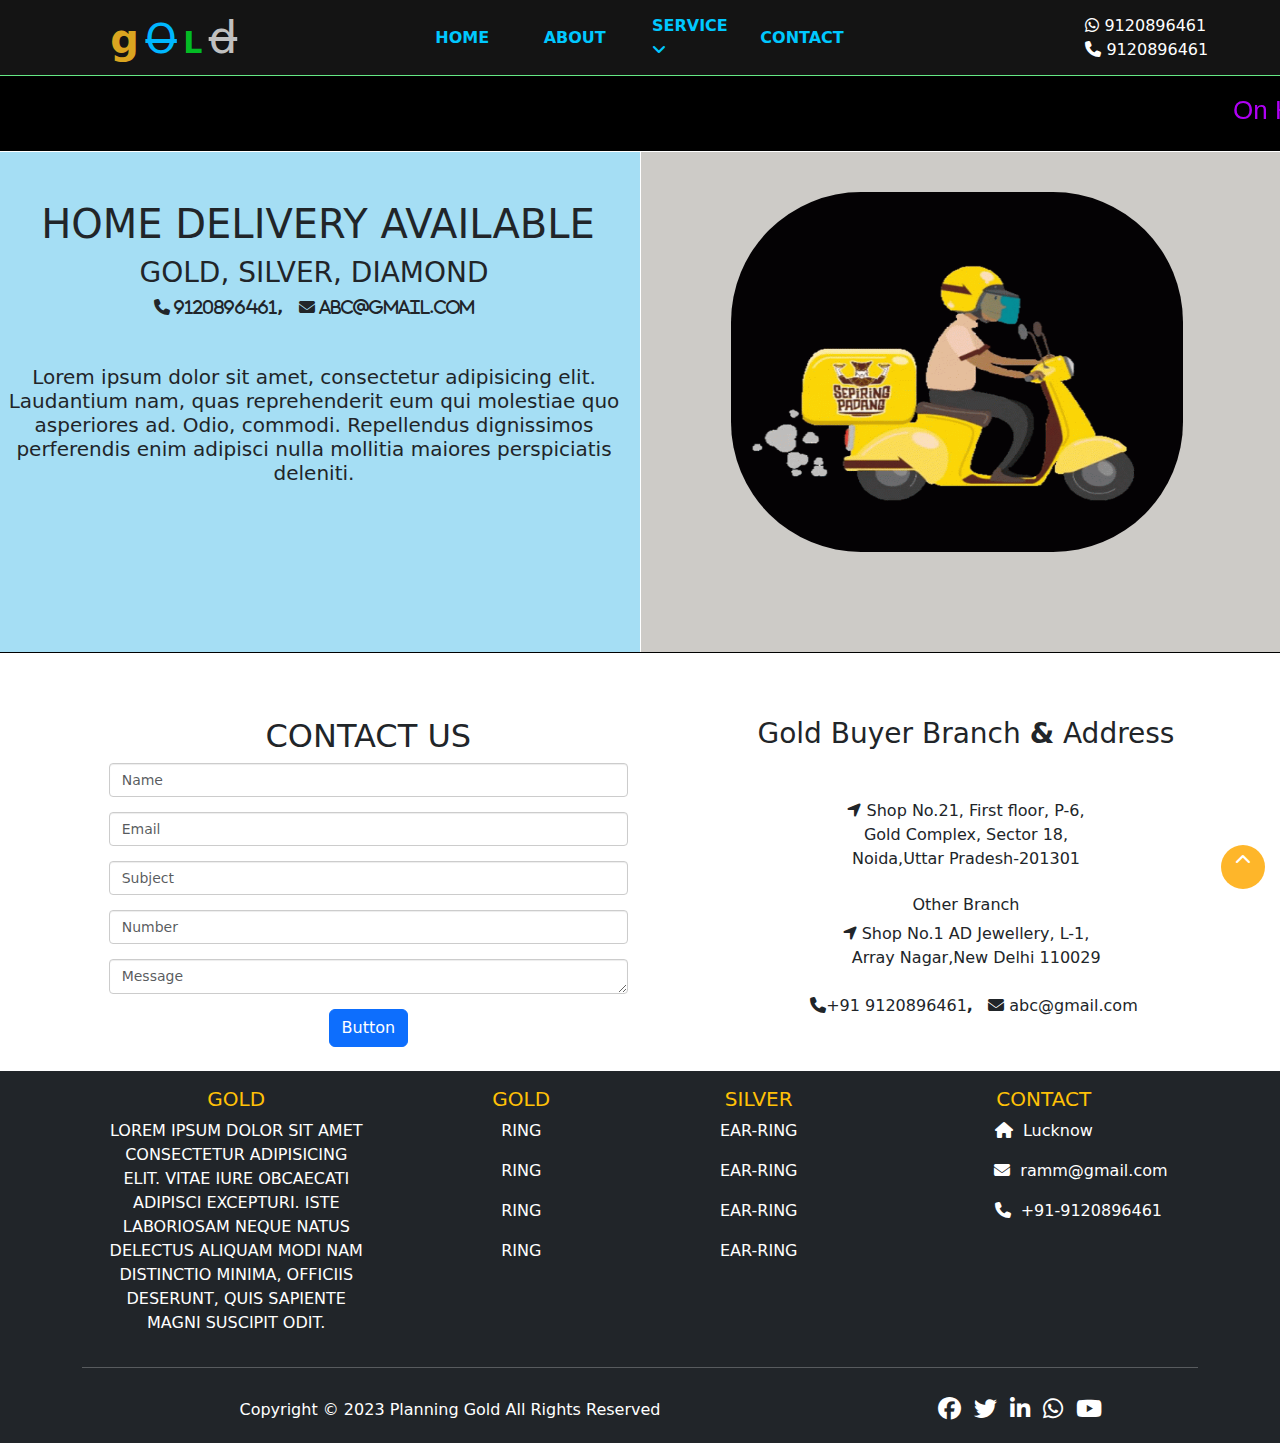
<file: contact.html>
<!DOCTYPE html>
<html lang="en">

<head>
       <meta charset="UTF-8">
       <meta name="viewport" content="width=device-width, initial-scale=1.0">
       <title>Document</title>
       <link href="https://cdn.jsdelivr.net/npm/bootstrap@5.3.3/dist/css/bootstrap.min.css" rel="stylesheet"
              integrity="sha384-QWTKZyjpPEjISv5WaRU9OFeRpok6YctnYmDr5pNlyT2bRjXh0JMhjY6hW+ALEwIH"
              crossorigin="anonymous" />
       <script src="https://cdn.jsdelivr.net/npm/bootstrap@5.3.3/dist/js/bootstrap.bundle.min.js"></script>
       <script src="https://cdn.jsdelivr.net/npm/font-awesome@4.7.0/css/font-awesome.css"></script>
       <link rel="stylesheet" href="index.css" />
       <link href="https://cdnjs.cloudflare.com/ajax/libs/font-awesome/6.4.2/css/all.min.css" type="text/css"
              rel="stylesheet" />
       <link rel="stylesheet" href="contact.css">
</head>

<body>
       <!-- nav bar start -->
       <div>
              <nav>
                     <div class="row A">
                            <div class="col-sm-1"></div>
                            <div class="col-sm-3 logo">
                                   <b class="g">g</b>
                                   <del class="o">O</del>
                                   <b class="l">L</b>
                                   <del class="D">d</del>
                            </div>
                            <div class="col-sm-1 AAA"><a href="index.html">HOME</a></div>
                            <div class="col-sm-1 AAA"><a href="about.html">ABOUT</a></div>
                            <div class="col-sm-1 navlink angledownIcon AAA">
                                   SERVICE
                                   <i class="fa-solid fa-angle-down"></i>
                                   <div class="moreoptionDisplay-container">
                                          <div class="moreoption-content">
                                                 <div class="moreoption"><a href="Gold.html">GOLD</a></div>
                                                 <div class="moreoption"><a href="Silver.html">SILVER</a></div>
                                                 <div class="moreoption"><a href="Diamond.html">DIAMOND</a></div>
                                          </div>
                                   </div>

                            </div>
                            <div class="col-sm-1 AAA"><a href="contact.html">CONTACT</a></div>
                            <div class="col"></div>
                            <div class="col-sm-2 wts">
                                   <i class="fa-brands fa-whatsapp"></i>
                                   9120896461

                                   <br>
                                   <i class="fa-solid fa-phone"></i> 9120896461
                            </div>
                     </div>
              </nav>
       </div>

       <!-- nav bar end -->

       <!-- for line -->
       <div style="border-bottom: 1px solid rgb(101, 232, 133)"></div>

       <!-- second slider in marquee start  -->
       <div class="marquee">
              <div class="col-sm-12 bottom-marquee">
                     <!-- behavior='alternate' -->
                     <marquee class="blink">
                            <span>On Holi Biggest Discount On Every Product. Hurry Up Contact and
                                   Visit Our Shop and Purchase Online.</span>
                     </marquee>
              </div>
       </div>
       <div style="border-bottom: 1px solid rgb(255, 255, 255)"></div>

       <div class="row buy-section">
              <div class="col-sm-6 text-center h-home">
                     <h1 class="mt-5 ms-2">HOME DELIVERY AVAILABLE</h1>
                     
                     <h3>GOLD, SILVER, DIAMOND </h3>

                     <div class="contact-section">
                            <h6>
                            <i class="fa-solid fa-phone"> 9120896461</i><b>,</b> &nbsp;
                             <i class="fa-solid fa-envelope"> abc@gmail.com</i>
                            </h6>
                      </div>
                      <h5 class="mt-5 text-center" style="font-weight: 400;">Lorem ipsum dolor sit amet, consectetur adipisicing elit. Laudantium nam, quas reprehenderit eum qui molestiae quo asperiores ad. Odio, commodi. Repellendus dignissimos perferendis enim adipisci nulla mollitia maiores perspiciatis deleniti.</h5>
              </div>
              <div class="col-sm-1 ver"></div>
              <div class="col-sm-4 delivery-gif">
                     <div><img src="delivery2.gif" alt=""></div>
              </div>
              <div class="col-sm-1"></div>


       </div>
       <div style="border-bottom: 1px solid rgb(0, 0, 0)"></div>

       <div class="row contact-row">
              <div class="col-sm-1"></div>
              <div class="col-sm-5 text-center">

                     <div>
                            <h2>CONTACT US</h2>
                     </div>
                     <form class="contact-form">
                            <div class="form-group">
                                   <input class="form-control" type="text" placeholder="Name">
                            </div>

                            <div class="form-group">
                                   <input class="form-control" type="text" placeholder="Email">
                            </div>

                            <div class="form-group">
                                   <input class="form-control" type="text" placeholder="Subject">
                            </div>

                            <div class="form-group">
                                   <input class="form-control" type="number" placeholder="Number">
                            </div>

                            <div class="form-group">
                                   <textarea class="form-control" name="Message" placeholder="Message"></textarea>
                            </div>
                            <input type="submit" name="button" value="Button" class="btn btn-primary ">

                     </form>
              </div>
              <div class="col-sm-6 text-center">
                     <h3 class="text-center" style="text-align: justify; font-weight: 400;">Gold Buyer Branch <b>&</b> Address</h3>
                     <div>
                     <div class="mt-5">
                            <i class="fa-solid fa-location-arrow"></i> Shop No.21, First floor, P-6, <br>Gold Complex, Sector 18,
                            <br> 
                            Noida,Uttar Pradesh-201301
                     </div>
                     <div class="mt-4">
                            <h6>Other Branch</h6>
                            <i class="fa-solid fa-location-arrow"></i> Shop No.1 AD Jewellery, L-1,<br> &nbsp; &nbsp; Array Nagar,New Delhi 110029
                     </div>
                            <div class="mt-4 ms-3">
                             <i class="fa-solid fa-phone"></i>+91 9120896461<b>,</b> &nbsp;
                             <i class="fa-solid fa-envelope"></i> abc@gmail.com
                            </div>
                     </div>
              </div>

       </div>
       <br>





       <!-- footer start -->

       <footer class="bg-dark text-white">
              <div class="container text-center text-md-left">
                     <div class="row text-center text-md-left">
                            <div class="col-md-3 col-lg-3 col-xl-3 mx-auto mt-3">
                                   <h5 class="text-uppercase md-4 font-weight-bold text-warning">
                                          Gold
                                   </h5>
                                   <p class="text-center text-uppercase" style="text-align: justify;">
                                          Lorem ipsum dolor sit amet consectetur adipisicing elit. Vitae iure obcaecati
                                          adipisci excepturi. Iste laboriosam neque natus delectus aliquam modi nam
                                          distinctio minima, officiis deserunt, quis sapiente magni suscipit odit.
                                   </p>
                            </div>
                            <div class="col-md-2 col-lg-2 clo-xl-2 mx-auto mt-3">
                                   <h5 class="text-uppercase md-4 font-weight-bold text-warning text-center">
                                          GOLD
                                   </h5>

                                   <p>
                                          <a href="#" class="text-white" id="card-para-p">RING</a>
                                   </p>

                                   <p>
                                          <a href="#" class="text-white" id="card-para-p">RING</a>
                                   </p>

                                   <p>
                                          <a href="#" class="text-white" id="card-para-p">RING</a>
                                   </p>

                                   <p>
                                          <a href="#" class="text-white" id="card-para-p">RING</a>
                                   </p>
                            </div>
                            <div class="col-md-3 col-lg-2 col-xl-2 mx-auto mt-3">
                                   <h5 class="text-uppercase md-4 font-weight-bold text-warning text-center"
                                          id="card-para-h">
                                          SILVER
                                   </h5>

                                   <p>
                                          <a href="#" class="text-white" id="card-para-p">EAR-RING</a>
                                   </p>

                                   <p>
                                          <a href="#" class="text-white" id="card-para-p">EAR-RING</a>
                                   </p>

                                   <p>
                                          <a href="#" class="text-white" id="card-para-p">EAR-RING</a>
                                   </p>

                                   <p>
                                          <a href="#" class="text-white" id="card-para-p">EAR-RING</a>
                                   </p>
                            </div>

                            <div class="col-md-4 col-lg-2 col-xl-3 mx-auto mt-3">
                                   <h5 class="text-uppercase md-4 font-weight-bold text-warning">
                                          Contact
                                   </h5>

                                   <p><i class="fas fa-home mr-3"></i>&nbsp;&nbsp;Lucknow</p>

                                   <p>
                                          &emsp; &emsp;&emsp; &emsp;<i
                                                 class="fas fa-envelope mr-3"></i>&nbsp;&nbsp;ramm@gmail.com
                                   </p>

                                   <p>
                                          &emsp; &emsp;&emsp;&emsp;<i
                                                 class="fas fa-phone mr-3"></i>&nbsp;&nbsp;+91-9120896461
                                   </p>
                            </div>
                     </div>
                     <hr class="mb-4" />

                     <div class="row align-items-center">
                            <div class="col-md-7 col-lg-8">
                                   <p>
                                          Copyright © 2023 Planning Gold All Rights Reserved
                                          <a herf="#" style="text-decoration: none">
                                                 <!--                                                 <strong class="text-warning">Soul</strong>-->
                                          </a>
                                   </p>
                            </div>

                            <div class="col-md-5 col-lg-4">
                                   <div class="text-center text-md-right">
                                          <ul class="list-unstyled list-inline">
                                                 <li class="list-inline-item">
                                                        <a href="https://www.facebook.com/" target="blank"
                                                               class="btn-floating btn-sm text-white footer-button"
                                                               style="font-size: 23px"><i
                                                                      class="fab fa-facebook"></i></a>
                                                 </li>

                                                 <li class="list-inline-item">
                                                        <a href="https://twitter.com/" target="blank"
                                                               class="btn-floating btn-sm text-white footer-button"
                                                               style="font-size: 23px"><i
                                                                      class="fab fa-twitter"></i></a>
                                                 </li>

                                                 <li class="list-inline-item">
                                                        <a href="https://in.linkedin.com/" target="blank"
                                                               class="btn-floating btn-sm text-white footer-button"
                                                               style="font-size: 23px"><i
                                                                      class="fab fa-linkedin-in"></i></a>
                                                 </li>

                                                 <li class="list-inline-item">
                                                        <a href="https://web.whatsapp.com/" target="blank"
                                                               class="btn-floating btn-sm text-white"
                                                               style="font-size: 23px"><i
                                                                      class="fab fa-whatsapp"></i></a>
                                                 </li>

                                                 <li class="list-inline-item">
                                                        <a href="https://www.youtube.com/" target="blank"
                                                               class="btn-floating btn-sm text-white"
                                                               style="font-size: 23px"><i
                                                                      class="fab fa-youtube"></i></a>
                                                 </li>
                                          </ul>
                                   </div>
                            </div>
                     </div>
              </div>
       </footer>




       <a href="#" class="back-to-top"><i class="fa fa-chevron-up"></i></a>



</body>

</html>
</file>
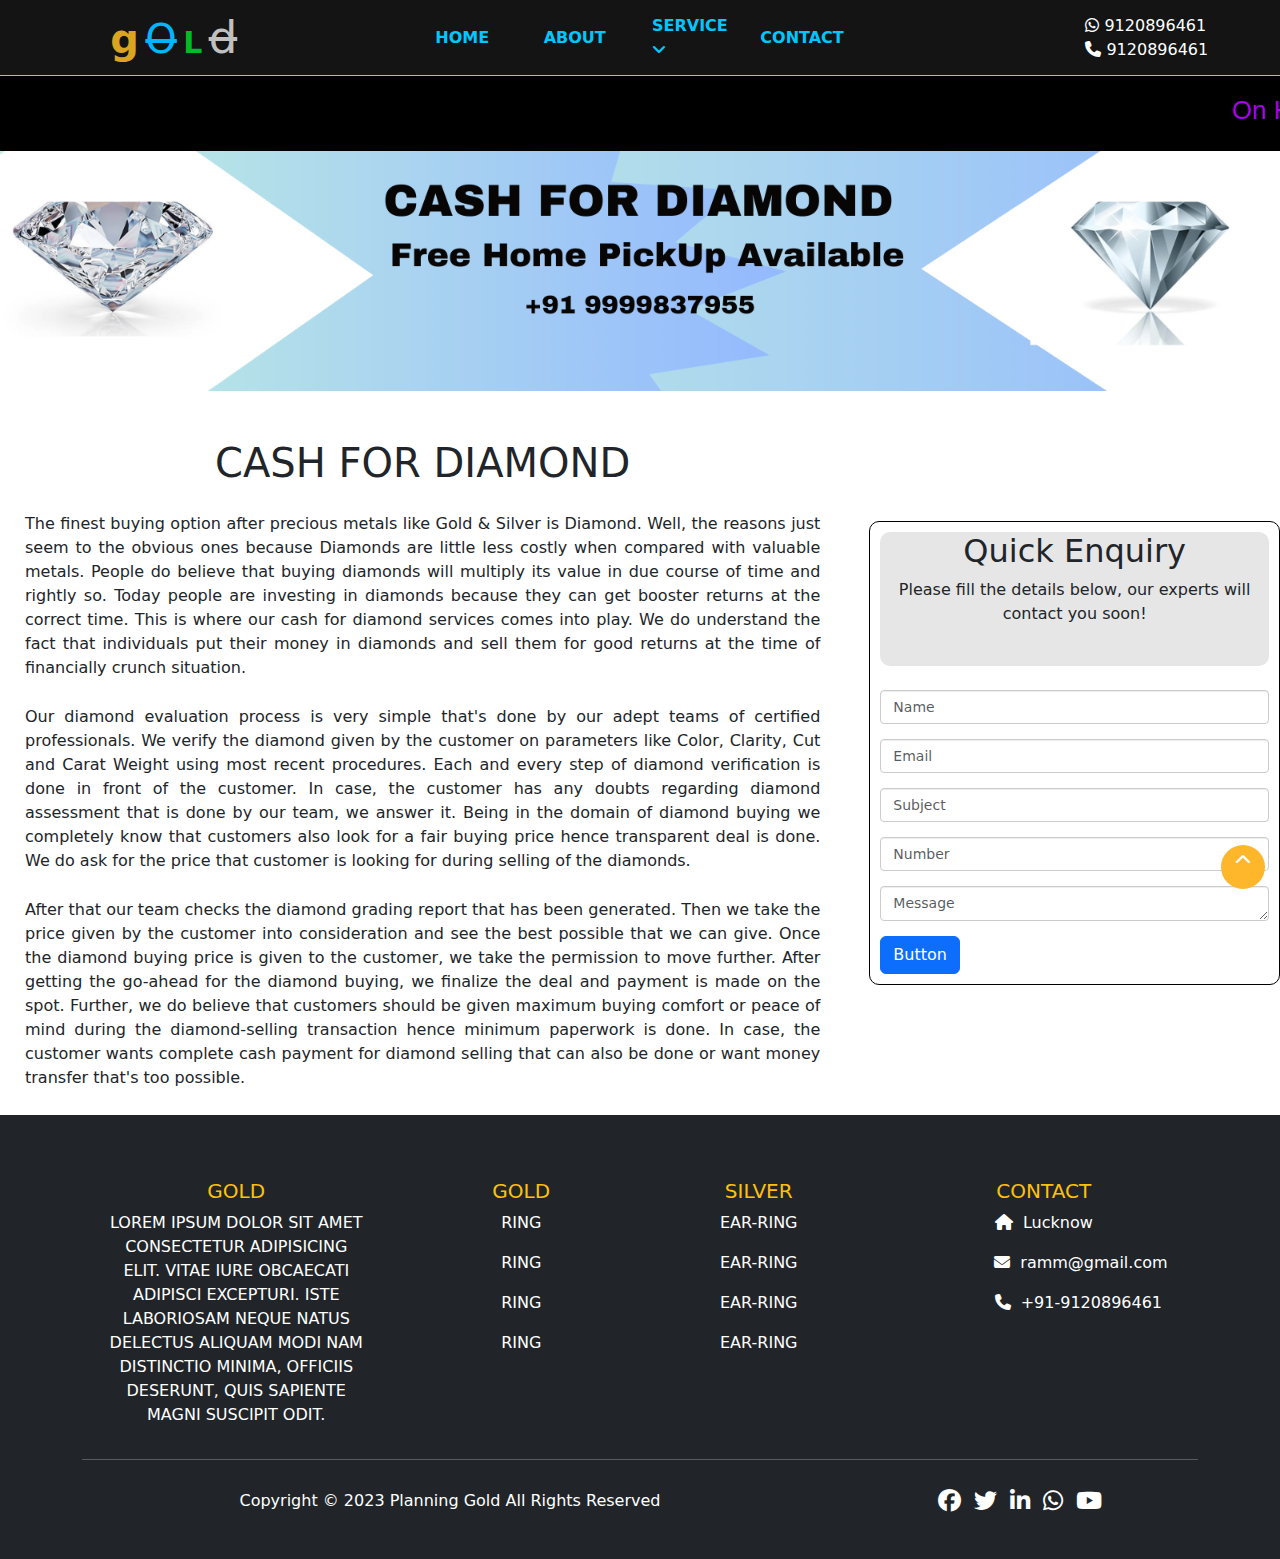
<file: Diamond.html>
<!DOCTYPE html>
<html lang="en">

<head>
       <meta charset="UTF-8" />
       <meta name="viewport" content="width=device-width, initial-scale=1.0" />
       <title>Document</title>
       <link href="https://cdn.jsdelivr.net/npm/bootstrap@5.3.3/dist/css/bootstrap.min.css" rel="stylesheet"
              integrity="sha384-QWTKZyjpPEjISv5WaRU9OFeRpok6YctnYmDr5pNlyT2bRjXh0JMhjY6hW+ALEwIH"
              crossorigin="anonymous" />
       <script src="https://cdn.jsdelivr.net/npm/bootstrap@5.3.3/dist/js/bootstrap.bundle.min.js"></script>
       <script src="https://cdn.jsdelivr.net/npm/font-awesome@4.7.0/css/font-awesome.css"></script>
       <link rel="stylesheet" href="index.css" />
       <link href="https://cdnjs.cloudflare.com/ajax/libs/font-awesome/6.4.2/css/all.min.css" type="text/css"
              rel="stylesheet" />
       <link rel="stylesheet" href="Diamond.css">
</head>

<body>

       <!-- nav bar start -->
       <div>
              <nav>
                     <div class="row A">
                            <div class="col-sm-1"></div>
                            <div class="col-sm-3 logo">
                                   <b class="g">g</b>
                                   <del class="o">O</del>
                                   <b class="l">L</b>
                                   <del class="D">d</del>
                            </div>
                            <div class="col-sm-1 AAA"><a href="index.html">HOME</a></div>
                            <div class="col-sm-1 AAA"><a href="about.html">ABOUT</a></div>
                            <div class="col-sm-1 navlink angledownIcon AAA">
                                   SERVICE
                                   <i class="fa-solid fa-angle-down"></i>
                                   <div class="moreoptionDisplay-container">
                                          <div class="moreoption-content">
                                                 <div class="moreoption"><a href="Gold.html">GOLD</a></div>
                                                 <div class="moreoption"><a href="Silver.html">SILVER</a></div>
                                                 <div class="moreoption"><a href="Diamond.html">DIAMOND</a></div>
                                          </div>
                                   </div>

                            </div>
                            <div class="col-sm-1 AAA"><a href="contact.html">CONTACT</a></div>
                            <div class="col"></div>
                            <div class="col-sm-2 wts">
                                   <i class="fa-brands fa-whatsapp"></i>
                                   9120896461

                                   <br>
                                   <i class="fa-solid fa-phone"></i> 9120896461
                            </div>
                     </div>
              </nav>
       </div>

         <!-- nav bar end -->


       <!-- for line -->
       <div style="border-bottom: 1px solid rgb(101, 232, 133)"></div>

       <!-- second slider in marquee start  -->
       <div class="marquee">
              <div class="col-sm-12 bottom-marquee">
                     <!-- behavior='alternate' -->
                     <marquee class="blink">
                            <span>On Holi Biggest Discount On Every Product. Hurry Up Contact and
                                   Visit Our Shop and Purchase Online.</span>
                     </marquee>
              </div>
       </div>
       <!-- second slider in marquee end-->
       

      <div class="Diamond">
       <img src="Diamond.png" alt="">
      </div>

      <div class="row">
       <div class="col-sm-8 diamond-para text-center " >
              <h1 class=" mt-5">CASH FOR DIAMOND</h1>
              <div>
                     <p>The finest buying option after precious metals like Gold & Silver is Diamond. Well, the reasons just seem to the obvious ones because Diamonds are little less costly when compared with valuable metals. People do believe that buying diamonds will multiply its value in due course of time and rightly so. Today people are investing in diamonds because they can get booster returns at the correct time. This is where our cash for diamond services comes into play. We do understand the fact that individuals put their money in diamonds and sell them for good returns at the time of financially crunch situation.
                     </p>

                     <p>Our diamond evaluation process is very simple that's done by our adept teams of certified professionals. We verify the diamond given by the customer on parameters like Color, Clarity, Cut and Carat Weight using most recent procedures. Each and every step of diamond verification is done in front of the customer. In case, the customer has any doubts regarding diamond assessment that is done by our team, we answer it. Being in the domain of diamond buying we completely know that customers also look for a fair buying price hence transparent deal is done. We do ask for the price that customer is looking for during selling of the diamonds.
                     </p>

                     <p>After that our team checks the diamond grading report that has been generated. Then we take the price given by the customer into consideration and see the best possible that we can give. Once the diamond buying price is given to the customer, we take the permission to move further. After getting the go-ahead for the diamond buying, we finalize the deal and payment is made on the spot. Further, we do believe that customers should be given maximum buying comfort or peace of mind during the diamond-selling transaction hence minimum paperwork is done. In case, the customer wants complete cash payment for diamond selling that can also be done or want money transfer that's too possible.
                     </p>
              </div>

       </div>
       <div class="col-sm-4">
              <form class="contact-form">
                     <div class="heading text-center">
                            <h2 class="text-center">Quick Enquiry</h2>  
                            <p>Please fill the details below, our experts will contact you soon!</p> 
                            <br>
                     </div>
                     <br>
                     <!-- <div style="border-bottom: 2px solid rgb(0, 0, 0)"></div> -->
                     
                     <div class="form-group">
                            <input class="form-control" type="text" placeholder="Name">
                     </div>

                     <div class="form-group">
                            <input class="form-control" type="text" placeholder="Email">
                     </div>

                     <div class="form-group">
                            <input class="form-control" type="text" placeholder="Subject">
                     </div>

                     <div class="form-group">
                            <input class="form-control" type="number" placeholder="Number">
                     </div>

                     <div class="form-group">
                            <textarea class="form-control" name="Message" placeholder="Message"></textarea>
                     </div>
                     <input type="submit" name="button" value="Button" class="btn btn-primary ">

              </form>

       </div>

      </div>

      
       <!-- footer start -->

       <footer class="bg-dark text-white pt-5 pb-4">
              <div class="container text-center text-md-left">
                     <div class="row text-center text-md-left">
                            <div class="col-md-3 col-lg-3 col-xl-3 mx-auto mt-3">
                                   <h5 class="text-uppercase md-4 font-weight-bold text-warning">
                                          Gold
                                   </h5>
                                   <p class="text-center text-uppercase" style="text-align: justify;">
                                          Lorem ipsum dolor sit amet consectetur adipisicing elit. Vitae iure obcaecati
                                          adipisci excepturi. Iste laboriosam neque natus delectus aliquam modi nam
                                          distinctio minima, officiis deserunt, quis sapiente magni suscipit odit.
                                   </p>
                            </div>
                            <div class="col-md-2 col-lg-2 clo-xl-2 mx-auto mt-3">
                                   <h5 class="text-uppercase md-4 font-weight-bold text-warning text-center">
                                          GOLD
                                   </h5>

                                   <p>
                                          <a href="#" class="text-white" id="card-para-p">RING</a>
                                   </p>

                                   <p>
                                          <a href="#" class="text-white" id="card-para-p">RING</a>
                                   </p>

                                   <p>
                                          <a href="#" class="text-white" id="card-para-p">RING</a>
                                   </p>

                                   <p>
                                          <a href="#" class="text-white" id="card-para-p">RING</a>
                                   </p>
                            </div>
                            <div class="col-md-3 col-lg-2 col-xl-2 mx-auto mt-3">
                                   <h5 class="text-uppercase md-4 font-weight-bold text-warning text-center"
                                          id="card-para-h">
                                          SILVER
                                   </h5>

                                   <p>
                                          <a href="#" class="text-white" id="card-para-p">EAR-RING</a>
                                   </p>

                                   <p>
                                          <a href="#" class="text-white" id="card-para-p">EAR-RING</a>
                                   </p>

                                   <p>
                                          <a href="#" class="text-white" id="card-para-p">EAR-RING</a>
                                   </p>

                                   <p>
                                          <a href="#" class="text-white" id="card-para-p">EAR-RING</a>
                                   </p>
                            </div>

                            <div class="col-md-4 col-lg-2 col-xl-3 mx-auto mt-3">
                                   <h5 class="text-uppercase md-4 font-weight-bold text-warning">
                                          Contact
                                   </h5>

                                   <p><i class="fas fa-home mr-3"></i>&nbsp;&nbsp;Lucknow</p>

                                   <p>
                                          &emsp; &emsp;&emsp; &emsp;<i
                                                 class="fas fa-envelope mr-3"></i>&nbsp;&nbsp;ramm@gmail.com
                                   </p>

                                   <p>
                                          &emsp; &emsp;&emsp;&emsp;<i
                                                 class="fas fa-phone mr-3"></i>&nbsp;&nbsp;+91-9120896461
                                   </p>
                            </div>
                     </div>
                     <hr class="mb-4" />

                     <div class="row align-items-center">
                            <div class="col-md-7 col-lg-8">
                                   <p>
                                          Copyright © 2023 Planning Gold All Rights Reserved
                                          <a herf="#" style="text-decoration: none">
                                                 <!--                                                 <strong class="text-warning">Soul</strong>-->
                                          </a>
                                   </p>
                            </div>

                            <div class="col-md-5 col-lg-4">
                                   <div class="text-center text-md-right">
                                          <ul class="list-unstyled list-inline">
                                                 <li class="list-inline-item">
                                                        <a href="https://www.facebook.com/" target="blank"
                                                               class="btn-floating btn-sm text-white footer-button"
                                                               style="font-size: 23px"><i
                                                                      class="fab fa-facebook"></i></a>
                                                 </li>

                                                 <li class="list-inline-item">
                                                        <a href="https://twitter.com/" target="blank"
                                                               class="btn-floating btn-sm text-white footer-button"
                                                               style="font-size: 23px"><i
                                                                      class="fab fa-twitter"></i></a>
                                                 </li>

                                                 <li class="list-inline-item">
                                                        <a href="https://in.linkedin.com/" target="blank"
                                                               class="btn-floating btn-sm text-white footer-button"
                                                               style="font-size: 23px"><i
                                                                      class="fab fa-linkedin-in"></i></a>
                                                 </li>

                                                 <li class="list-inline-item">
                                                        <a href="https://web.whatsapp.com/" target="blank"
                                                               class="btn-floating btn-sm text-white"
                                                               style="font-size: 23px"><i
                                                                      class="fab fa-whatsapp"></i></a>
                                                 </li>

                                                 <li class="list-inline-item">
                                                        <a href="https://www.youtube.com/" target="blank"
                                                               class="btn-floating btn-sm text-white"
                                                               style="font-size: 23px"><i
                                                                      class="fab fa-youtube"></i></a>
                                                 </li>
                                          </ul>
                                   </div>
                            </div>
                     </div>
              </div>
       </footer>

       <a href="#" class="back-to-top"><i class="fa fa-chevron-up"></i></a>
       </div>
</body>

</html>
</file>
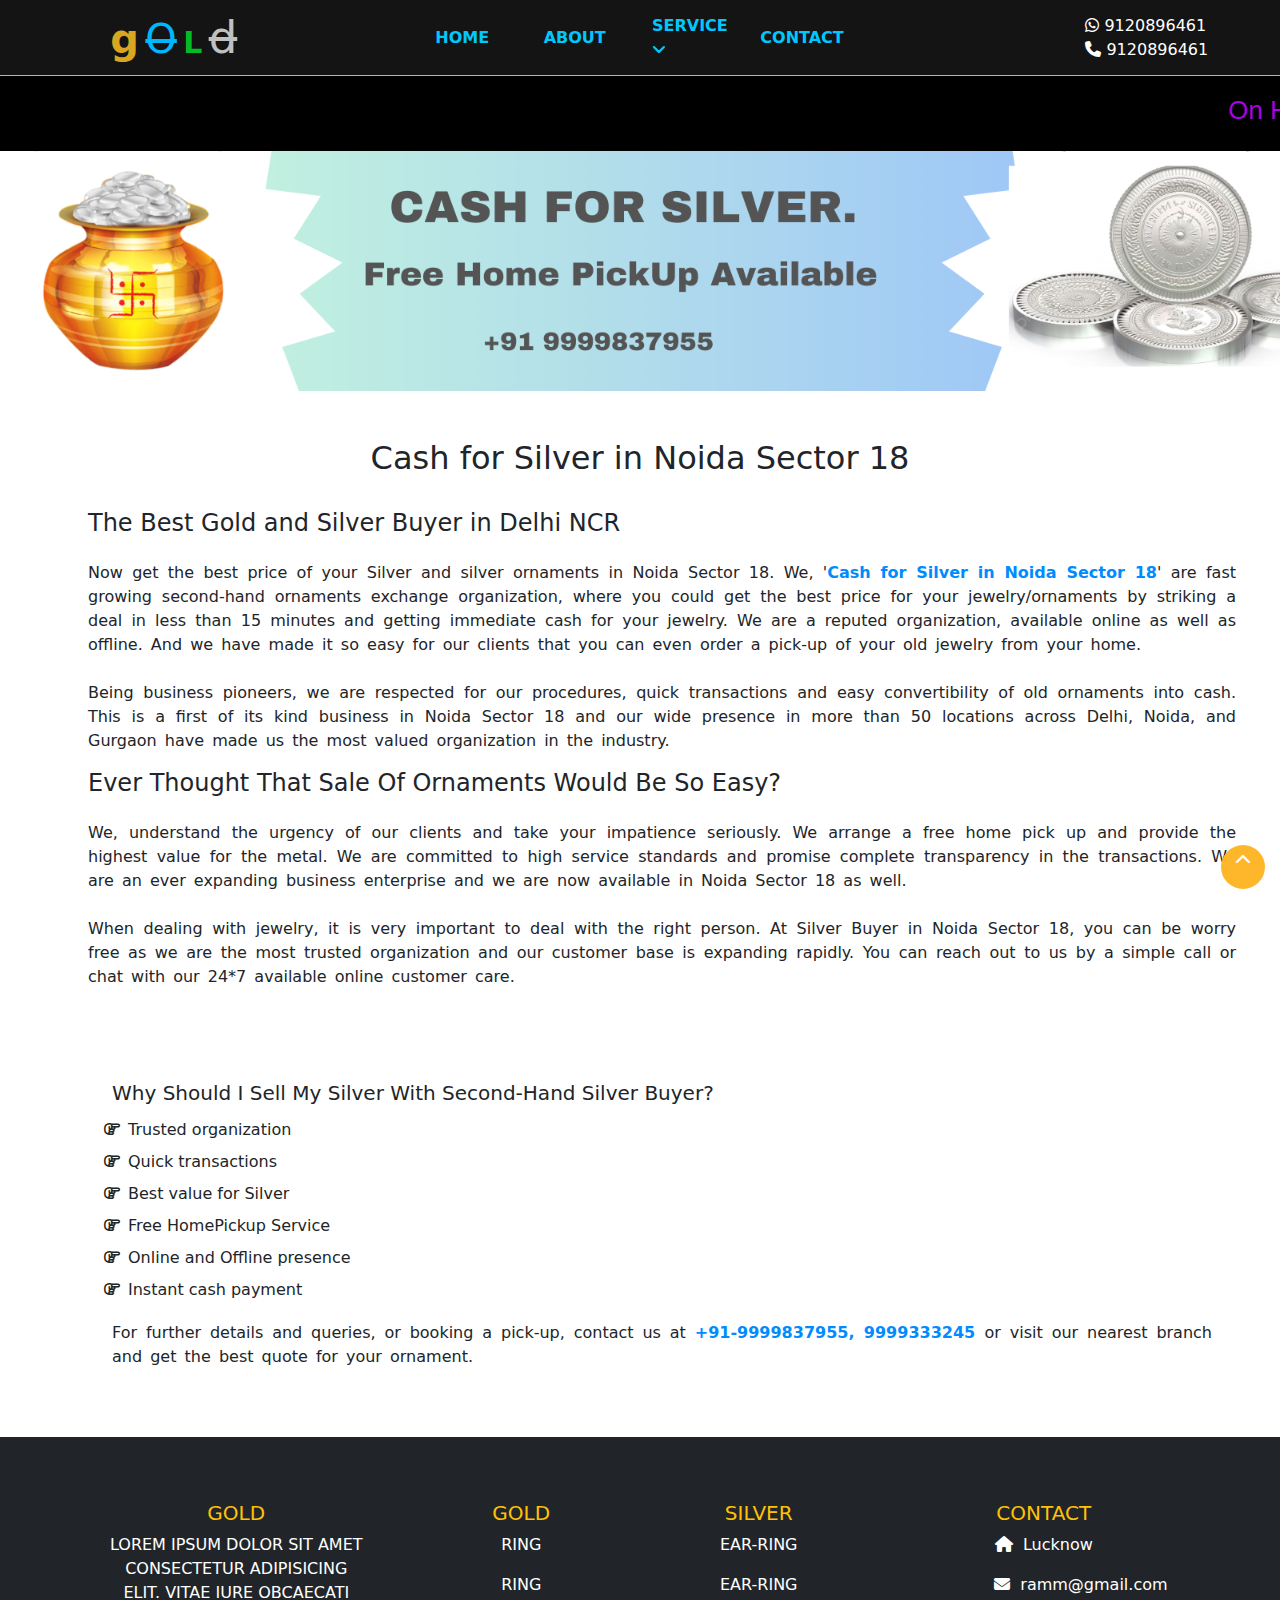
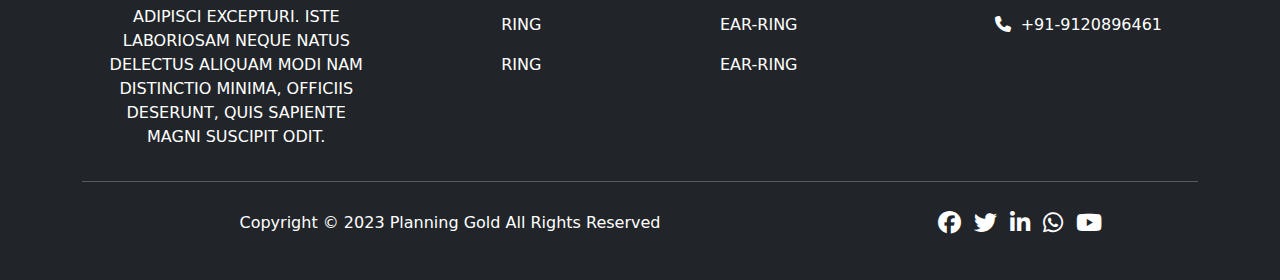
<file: Silver.html>
<!DOCTYPE html>
<html lang="en">

<head>
       <meta charset="UTF-8" />
       <meta name="viewport" content="width=device-width, initial-scale=1.0" />
       <title>Document</title>
       <link href="https://cdn.jsdelivr.net/npm/bootstrap@5.3.3/dist/css/bootstrap.min.css" rel="stylesheet"
              integrity="sha384-QWTKZyjpPEjISv5WaRU9OFeRpok6YctnYmDr5pNlyT2bRjXh0JMhjY6hW+ALEwIH"
              crossorigin="anonymous" />
       <script src="https://cdn.jsdelivr.net/npm/bootstrap@5.3.3/dist/js/bootstrap.bundle.min.js"></script>
       <script src="https://cdn.jsdelivr.net/npm/font-awesome@4.7.0/css/font-awesome.css"></script>
       <link rel="stylesheet" href="index.css" />
       <link href="https://cdnjs.cloudflare.com/ajax/libs/font-awesome/6.4.2/css/all.min.css" type="text/css"
              rel="stylesheet" />
       <link rel="stylesheet" href="Silver.css">
</head>

<body>

       <!-- nav bar start -->
       <div>
              <nav>
                     <div class="row A">
                            <div class="col-sm-1"></div>
                            <div class="col-sm-3 logo">
                                   <b class="g">g</b>
                                   <del class="o">O</del>
                                   <b class="l">L</b>
                                   <del class="D">d</del>
                            </div>
                            <div class="col-sm-1 AAA"><a href="index.html">HOME</a></div>
                            <div class="col-sm-1 AAA"><a href="about.html">ABOUT</a></div>
                            <div class="col-sm-1 navlink angledownIcon AAA">
                                   SERVICE
                                   <i class="fa-solid fa-angle-down"></i>
                                   <div class="moreoptionDisplay-container">
                                          <div class="moreoption-content">
                                                 <div class="moreoption"><a href="Gold.html">GOLD</a></div>
                                                 <div class="moreoption"><a href="Silver.html">SILVER</a></div>
                                                 <div class="moreoption"><a href="Diamond.html">DIAMOND</a></div>
                                          </div>
                                   </div>

                            </div>
                            <div class="col-sm-1 AAA"><a href="contact.html">CONTACT</a></div>
                            <div class="col"></div>
                            <div class="col-sm-2 wts">
                                   <i class="fa-brands fa-whatsapp"></i>
                                   9120896461

                                   <br>
                                   <i class="fa-solid fa-phone"></i> 9120896461
                            </div>
                     </div>
              </nav>
       </div>

       <!-- nav bar end -->


       <!-- for line -->
       <div style="border-bottom: 1px solid rgb(101, 232, 133)"></div>

       <!-- second slider in marquee start  -->
       <div class="marquee">
              <div class="col-sm-12 bottom-marquee">
                     <!-- behavior='alternate' -->
                     <marquee class="blink">
                            <span>On Holi Biggest Discount On Every Product. Hurry Up Contact and
                                   Visit Our Shop and Purchase Online.</span>
                     </marquee>
              </div>
       </div>
       <!-- second slider in marquee end-->


       <div class="Silver">
              <img src="Silver-Heading.png" alt="">
       </div>

       <div class="row service-tag">
              <div class="col-sm-12">
                     <div class="text-center mt-5 ">
                            <h2>Cash for Silver in Noida Sector 18</h2>
                     </div>
                     <div class="ms-5 p-4 m-1">

                            <h4 class="ms-3">The Best Gold and Silver Buyer in Delhi NCR</h4>
                            <p class="service-tag-para">
                                   Now get the best price of your Silver and silver ornaments in Noida Sector 18. We,
                                   '<span>Cash for Silver in Noida Sector 18</span>'
                                   are fast growing second-hand ornaments exchange
                                   organization, where you could get the best price for your jewelry/ornaments by
                                   striking a deal in less than 15 minutes and getting immediate cash for your jewelry.
                                   We are a reputed organization, available online as well as offline. And we have made
                                   it so easy for our clients that you can even order a pick-up of your old jewelry from
                                   your home.
                                   <br> <br>
                                   Being business pioneers, we are respected for our procedures, quick transactions and
                                   easy convertibility of old ornaments into cash. This is a first of its kind business
                                   in Noida Sector 18 and our wide presence in more than 50 locations across Delhi,
                                   Noida, and Gurgaon have made us the most valued organization in the industry.

                            </p>



                            <h4 class="ms-3">Ever Thought That Sale Of Ornaments Would Be So Easy?</h4>
                            <p class="service-tag-para">
                                   We, understand the urgency of our clients and take your impatience seriously. We
                                   arrange a free home pick up and provide the highest value for the metal. We are
                                   committed to high service standards and promise complete transparency in the
                                   transactions. We are an ever expanding business enterprise and we are now available
                                   in Noida Sector 18 as well.
                                   <br> <br>
                                   When dealing with jewelry, it is very important to deal with the right person. At
                                   Silver Buyer in Noida Sector 18, you can be worry free as we are the most trusted
                                   organization and our customer base is expanding rapidly. You can reach out to us by a
                                   simple call or chat with our 24*7 available online customer care.

                            </p>


                     </div>

                     <div class="ms-5 p-5 m-1 selling-tag">
                            <h5 class="ms-3">Why Should I Sell My Silver With Second-Hand Silver Buyer?</h5>




                            <i class="fa-regular fa-hand-point-right"></i>Trusted organization    <br>
                            <i class="fa-regular fa-hand-point-right"></i>Quick transactions      <br>
                            <i class="fa-regular fa-hand-point-right"></i>Best value for Silver   <br>
                            <i class="fa-regular fa-hand-point-right"></i>Free HomePickup Service <br>
                            <i class="fa-regular fa-hand-point-right"></i>Online and Offline presence <br>
                            <i class="fa-regular fa-hand-point-right"></i>Instant cash payment






                            <p class="service-tag-para">For further details and queries, or booking a pick-up, contact us at <b> +91-9999837955, 9999333245 </b> or visit our nearest branch and get the best quote for your ornament.</p>

                     </div>
              </div>
              

       </div>



       <!-- footer start -->

       <footer class="bg-dark text-white pt-5 pb-4">
              <div class="container text-center text-md-left">
                     <div class="row text-center text-md-left">
                            <div class="col-md-3 col-lg-3 col-xl-3 mx-auto mt-3">
                                   <h5 class="text-uppercase md-4 font-weight-bold text-warning">
                                          Gold
                                   </h5>
                                   <p class="text-center text-uppercase" style="text-align: justify;">
                                          Lorem ipsum dolor sit amet consectetur adipisicing elit. Vitae iure obcaecati
                                          adipisci excepturi. Iste laboriosam neque natus delectus aliquam modi nam
                                          distinctio minima, officiis deserunt, quis sapiente magni suscipit odit.
                                   </p>
                            </div>
                            <div class="col-md-2 col-lg-2 clo-xl-2 mx-auto mt-3">
                                   <h5 class="text-uppercase md-4 font-weight-bold text-warning text-center">
                                          GOLD
                                   </h5>

                                   <p>
                                          <a href="#" class="text-white" id="card-para-p">RING</a>
                                   </p>

                                   <p>
                                          <a href="#" class="text-white" id="card-para-p">RING</a>
                                   </p>

                                   <p>
                                          <a href="#" class="text-white" id="card-para-p">RING</a>
                                   </p>

                                   <p>
                                          <a href="#" class="text-white" id="card-para-p">RING</a>
                                   </p>
                            </div>
                            <div class="col-md-3 col-lg-2 col-xl-2 mx-auto mt-3">
                                   <h5 class="text-uppercase md-4 font-weight-bold text-warning text-center"
                                          id="card-para-h">
                                          SILVER
                                   </h5>

                                   <p>
                                          <a href="#" class="text-white" id="card-para-p">EAR-RING</a>
                                   </p>

                                   <p>
                                          <a href="#" class="text-white" id="card-para-p">EAR-RING</a>
                                   </p>

                                   <p>
                                          <a href="#" class="text-white" id="card-para-p">EAR-RING</a>
                                   </p>

                                   <p>
                                          <a href="#" class="text-white" id="card-para-p">EAR-RING</a>
                                   </p>
                            </div>

                            <div class="col-md-4 col-lg-2 col-xl-3 mx-auto mt-3">
                                   <h5 class="text-uppercase md-4 font-weight-bold text-warning">
                                          Contact
                                   </h5>

                                   <p><i class="fas fa-home mr-3"></i>&nbsp;&nbsp;Lucknow</p>

                                   <p>
                                          &emsp; &emsp;&emsp; &emsp;<i
                                                 class="fas fa-envelope mr-3"></i>&nbsp;&nbsp;ramm@gmail.com
                                   </p>

                                   <p>
                                          &emsp; &emsp;&emsp;&emsp;<i
                                                 class="fas fa-phone mr-3"></i>&nbsp;&nbsp;+91-9120896461
                                   </p>
                            </div>
                     </div>
                     <hr class="mb-4" />

                     <div class="row align-items-center">
                            <div class="col-md-7 col-lg-8">
                                   <p>
                                          Copyright © 2023 Planning Gold All Rights Reserved
                                          <a herf="#" style="text-decoration: none">
                                                 <!--                                                 <strong class="text-warning">Soul</strong>-->
                                          </a>
                                   </p>
                            </div>

                            <div class="col-md-5 col-lg-4">
                                   <div class="text-center text-md-right">
                                          <ul class="list-unstyled list-inline">
                                                 <li class="list-inline-item">
                                                        <a href="https://www.facebook.com/" target="blank"
                                                               class="btn-floating btn-sm text-white footer-button"
                                                               style="font-size: 23px"><i
                                                                      class="fab fa-facebook"></i></a>
                                                 </li>

                                                 <li class="list-inline-item">
                                                        <a href="https://twitter.com/" target="blank"
                                                               class="btn-floating btn-sm text-white footer-button"
                                                               style="font-size: 23px"><i
                                                                      class="fab fa-twitter"></i></a>
                                                 </li>

                                                 <li class="list-inline-item">
                                                        <a href="https://in.linkedin.com/" target="blank"
                                                               class="btn-floating btn-sm text-white footer-button"
                                                               style="font-size: 23px"><i
                                                                      class="fab fa-linkedin-in"></i></a>
                                                 </li>

                                                 <li class="list-inline-item">
                                                        <a href="https://web.whatsapp.com/" target="blank"
                                                               class="btn-floating btn-sm text-white"
                                                               style="font-size: 23px"><i
                                                                      class="fab fa-whatsapp"></i></a>
                                                 </li>

                                                 <li class="list-inline-item">
                                                        <a href="https://www.youtube.com/" target="blank"
                                                               class="btn-floating btn-sm text-white"
                                                               style="font-size: 23px"><i
                                                                      class="fab fa-youtube"></i></a>
                                                 </li>
                                          </ul>
                                   </div>
                            </div>
                     </div>
              </div>
       </footer>

       <a href="#" class="back-to-top"><i class="fa fa-chevron-up"></i></a>
       </div>
</body>

</html>
</file>
<file: index.css>
body
{
    margin:0;
    padding:0;
    background: #fff;
    overflow-x: hidden;
}
.blink {
  animation: blinker 4s linear infinite;
  font-family: sans-serif;
}
@keyframes blinker {
  50% {
    opacity: 0;
  }
}

a {
  text-decoration: none;
}

.A {
  background-color: rgb(20, 20, 20);
  color: white;
  padding: 2px;
  margin: 1;
  font-size: 20px;
  align-items: center;
  height: 75px;
  cursor: pointer;
  font-weight: 500;
  
}
.AAA {
  font-size: 16px;
  color: rgb(0, 200, 255);
  font-weight: 600;
}
.AAA a
{
  color: rgb(0, 200, 255);
  text-align: center;
}

/* .AAA:hover {
  font-size: 20px;
  color: rgb(17, 0, 255);
  transition: 1.5s;
  margin-left: -10px;
  margin-top: 10px;
  
  font-family: cursive;
} */


.AA input {
  text-align: right;
  border-radius: 8px;
  border: none;
  padding: 4px;
  margin: 3px;
  margin-top: 9px;
  font-size: 16px;
}
.AA input:hover {
  background-color: rgb(121, 246, 59);
  color: white;
}

/* marquee css */
.marquee {
  background-color: rgb(0, 0, 0);
  height: 75px;
  color: rgb(223, 27, 27);
  display: flex;
  align-items: center;
}
.marquee span {
  color: rgb(175, 0, 244);
  font-weight: 400;
  font-size: 26px;
}
.g {
  
  font-size: 40px;
  text-align: center;
  align-items: center;
  margin-top: 5px;
  color:goldenrod;
}
.o {
  font-size: 40px;
  text-align: center;
  align-items: center;
  color: rgb(0, 183, 255);
  
}
.l {
  font-size: 30px;
 text-align: center;
 align-items: center;
 color: rgb(3, 187, 36);
}
.D {
  font-size: 45px;
 text-align: center;
 align-items: center;
 color: silver;
}
.buy-gold
{
  
  text-align: center;
  
}
.h-line
{
  
  border-bottom: 4px solid rgb(143, 138, 138);
  margin-top: -13px;
  width: 28%;
  display: flex;
  /* align-items: center; */
  /* text-align: center; */
  justify-content: center;
  
}
div h4.para
/* {
  overflow-wrap: break-word;
  text-align: justify;
} */

/* footer css */
.foot
{
  background-color:rgb(0, 0, 0);
  color: rgb(235, 255, 255);
}
.back-to-top
{
  position: fixed;
  background:#feb62a;
  color: #fff;
  width:44px;
  height:44px;
  text-align:center;
  line-height: 2;
  font-weight: 900;
  font-size: 16px;
  border-radius: 50%;
  right: 15px;
  bottom: 11px;
  transition: background 0.5s rgb(224, 109, 109);
  z-index: 11;
}
.cart-img
{
  height:35%;
  width: 20%;
  border-radius: 18px;
}
.card-button
{
       margin-bottom:20px;
       border-radius:5px;
       margin-left:80px;
       position:absolute;
       margin-top:155px;
       height:30px;
       width:80px;
     
}
.wts
{
  font-weight: 200;
  font-size: 16px;
  
}



/* ****************Service dropdown css*********************** */
.moreoptionDisplay-container
{
    position: relative;
    height: 1px;
    display: none;
    
}
.moreoption-content{
    position: absolute;
    margin-top:8px;
    width: 100px;
    margin-left: -10px;
    background-color: white;
    color: black;
    box-shadow: -5px 5px 10px rgba(0,0,0,0.2),
    5px 5px 10px rgba(0,0,0,0.2);
    border-radius:4px;
    z-index: 9;
    overflow: hidden;

}
.moreoption{
    display: flex;
    padding: 15px;
    display: flex;
    align-items: center;
    
}

.moreoption a{
    padding-left:2px;
    color: black;
    font-weight:700;
    
}

.moreoption a:hover{
    
    color:rgb(70, 239, 19);
    font-weight: 500;
    
}
.angledownIcon:hover .moreoptionDisplay-container{
    display: block;

}

.moreoption img
{
    height:20px;
    width:20px;
    
}

.gold
{
    /* background:radial-gradient(red,green,yellow,pink) */
    
    /* background:linear-gradient(rgb(255, 74, 74),rgb(132, 255, 132),yellow,skyblue,yellow,rgb(132, 255, 132),rgb(246, 46, 46)); */
    background-image: url('../Image/resized-image-Promo.jpeg');
}
.ggold
{
    margin:18px;
    padding:01px;
    width: 85%;
    height:320px;
    
}
.ggold img
{
    height: 240px;
    width: 100%;
    
}
.ggold .heading 
{
    margin:0;
    padding: 0;
    margin-left:15px;
    font-size: 15px;
    text-align: justify;
    
}
.ggold .second-heading
{   margin:0;
    padding: 0;
    margin-left:15px;
    margin-top: -4px;
    color: black;
    font-weight: 500;
}
.ggold .second-heading del
{
    margin: 7px;
    color:rgb(160, 156, 156)
}
.ggold .second-heading b
{
    font-weight:500;
    color: green;
    margin: 9px;
}

.ggold label
{   margin:0;
    padding: 0;
    margin-left: 15px;
    font-size: 13px;
    color: green;
    background-color: rgba(0, 128, 0, 0.21);
    width: 60px;
    font-weight: 500;
    border-radius: 4%;
}

.gold .gold-cartsection
{
    margin-left:10px ;
}
</file>
<file: contact.css>
body
{
    margin:0;
    padding:0;
    background: #fff;
    overflow-x: hidden;
}
div
{
    
    unicode-bidi: isolate;
}
.ver
{
    border-left: 1px solid rgb(255, 255, 255);
  height: 500px;
}
.buy-section
{
    background-color: #cdcbc7;
    
}
.buy-section .h-home
{
    background:rgb(165, 222, 244);
}

.delivery-gif img
{
    height: 400px;
    width: 120%;
    padding: 20px;
    margin: 20px 0px 35px -50px;
    border-radius: 150px;


}
.contact-section
{
    font-size: 20px;
}


.contact-row
{
    margin-top:5%;
    
}
.form-group
{
    margin-bottom:15px;
}
.form-control {
  
    width: 100%;
    height: 34px;
    padding: 6px 12px;
    font-size: 14px;
    line-height: 1.42857143;
    color: #555;
    background-color: #fff;
    background-image: none;
    border: 1px solid #ccc;
    border-radius:4px;
    box-shadow: inset 0 1px 1px rgba(0,0,0,.075);
    /* -webkit-transition: border-color ease-in-out .15s, -webkit-box-shadow ease-in-out .15s;
    -o-transition: border-color ease-in-out .15s, box-shadow ease-in-out .15s;
    transition: border-color ease-in-out .15s, box-shadow ease-in-out .15s; */
}
.anchor img
{
    height:80%;
    
}
</file>
<file: Diamond.css>
body {
    margin: 0;
    padding: 0;
    background: #fff;
    overflow-x: hidden;
}

.contact-form
{
    margin-top:130px;
    padding: 10px;
    border: 1px solid rgb(0, 0, 0);
    border-radius: 10px;
}
.contact-form .heading
{
    background-color: #e6e6e6;
    text-align:justify;
    border-radius:10px;
}
  
.diamond-para p
{
    text-align: justify;
    margin:25px;
}
  
  .Diamond img {
    width: 100%;
  }

  div
{
    
    unicode-bidi: isolate;
}
.ver
{
    border-left: 1px solid rgb(255, 255, 255);
  height: 500px;
}
.buy-section
{
    background-color: #cdcbc7;
    
}
.buy-section .h-home
{
    background:rgb(165, 222, 244);
}


.contact-section
{
    font-size: 20px;
}


.contact-row
{
    margin-top:5%;
    
}
.form-group
{
    margin-bottom:15px;
}
.form-control {
  
    width: 100%;
    height: 34px;
    padding: 6px 12px;
    font-size: 14px;
    line-height: 1.42857143;
    color: #555;
    background-color: #fff;
    background-image: none;
    border: 1px solid #ccc;
    border-radius:4px;
    box-shadow: inset 0 1px 1px rgba(0,0,0,.075);
    /* -webkit-transition: border-color ease-in-out .15s, -webkit-box-shadow ease-in-out .15s;
    -o-transition: border-color ease-in-out .15s, box-shadow ease-in-out .15s;
    transition: border-color ease-in-out .15s, box-shadow ease-in-out .15s; */
}
</file>
<file: Silver.css>
body {
    margin: 0;
    padding: 0;
    background: #fff;
    overflow-x: hidden;
  }
  .service-tag .service-tag-para {
    text-align: justify;
    padding: 15px;
    margin: 1px;
    word-spacing: 3px;
  }
  .service-tag span 
  {

    color: rgb(0, 140, 255);
    font-weight: 600;
  }

  .service-tag b
  {

    color: rgb(0, 140, 255);
    font-weight: 600;
  }

  .span-para-choose {
    margin: 0px;
    font-weight: 700;
    text-align: justify;
    padding: 0px;
  }
  .span-para-choose-para {
    text-align: justify;
    margin: 10px;
  }
  .selling-tag i {
    margin: 0px;
    padding: 8px;
  }
  
  
  .Silver img {
    width: 100%;
  }
</file>
